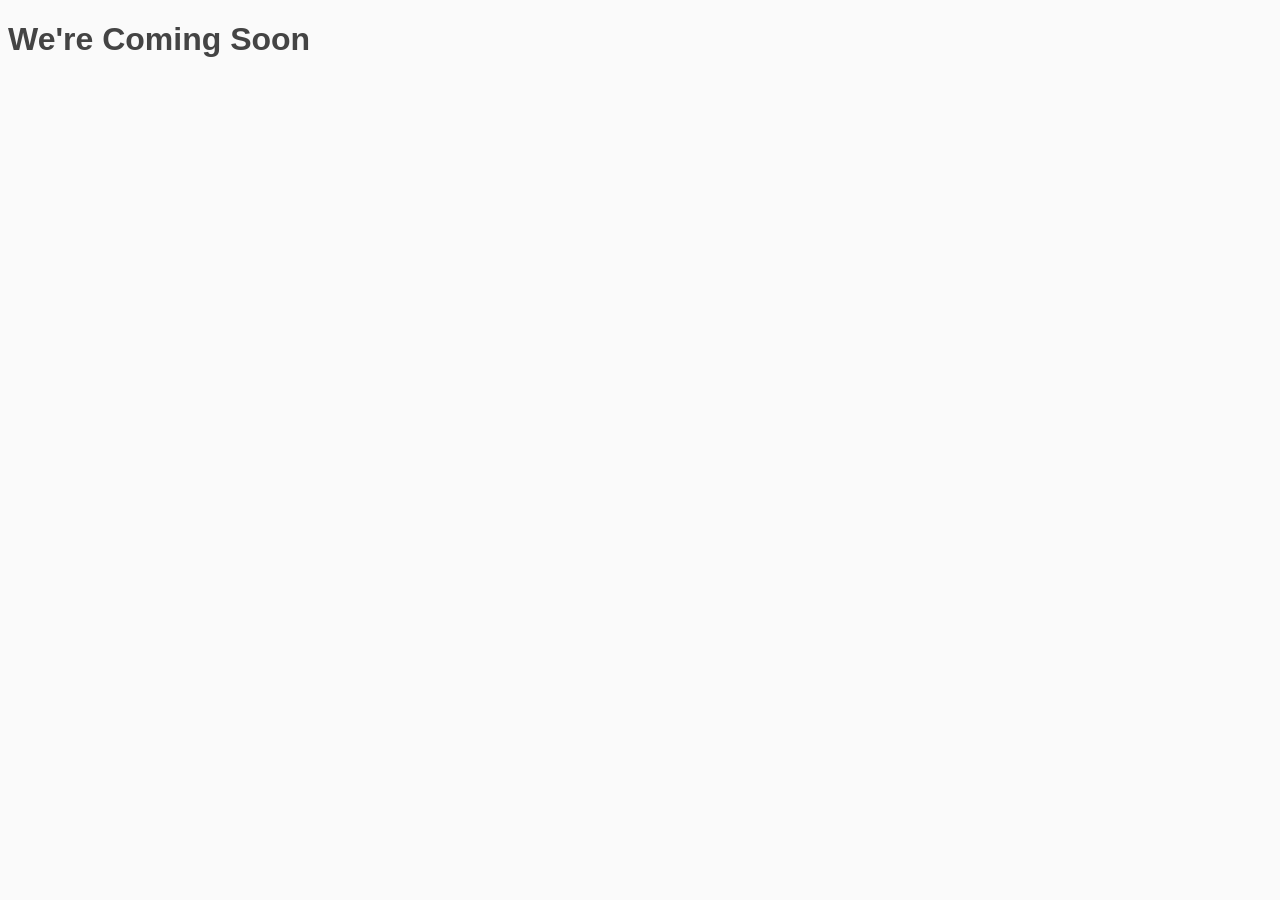
<file: public/assets/images/background/layout-boxed.html>
<!DOCTYPE html>
<html class="no-js seed-csp4" lang="en">
	<head>
		<meta charset="utf-8">
		<title></title>
		
		<meta name="viewport" content="width=device-width, initial-scale=1.0">
		
		
		<!-- Bootstrap and default Style -->
<link rel="stylesheet" href="http://swin-themes.com/wp-content/plugins/coming-soon/themes/default/bootstrap/css/bootstrap.min.css">
<link rel="stylesheet" href="http://swin-themes.com/wp-content/plugins/coming-soon/themes/default/style.css">
<style type="text/css">
/* calculated styles */

	/* Background Style */
    html{
		        	background: #fafafa;
		    }
    .seed-csp4 body{
							background: transparent;
				}
	
	
	
    /* Text Styles */
    	    .seed-csp4 body{
	        font-family: Helvetica, Arial, sans-serif	    }

	    .seed-csp4 h1, .seed-csp4 h2, .seed-csp4 h3, .seed-csp4 h4, .seed-csp4 h5, .seed-csp4 h6{
	        font-family: Helvetica, Arial, sans-serif	    }
    
    		.seed-csp4 body{
			color:#666666;
		}
    
            

    		.seed-csp4 h1, .seed-csp4 h2, .seed-csp4 h3, .seed-csp4 h4, .seed-csp4 h5, .seed-csp4 h6{
			color:#444444;
		}
    

    		.seed-csp4 a, .seed-csp4 a:visited, .seed-csp4 a:hover, .seed-csp4 a:active{
			color:#27AE60;
		}


    </style>
<!-- JS -->
<script src="http://swin-themes.com/wp-includes/js/jquery/jquery.js"></script>
<script src="http://swin-themes.com/wp-content/plugins/coming-soon/themes/default/bootstrap/js/bootstrap.js"></script>
<script src="http://swin-themes.com/wp-content/plugins/coming-soon/themes/default/js/script.js"></script>
<!-- Modernizr -->
<script src="http://swin-themes.com/wp-content/plugins/coming-soon/themes/default/js/modernizr.min.js"></script>

		
	</head>
<body>
<div id="seed-csp4-page">
		<div id="seed-csp4-content">
			
			<h1 id="seed-csp4-headline">We're Coming Soon</h1>
			
		</div><!-- / #seed-csp4-content -->


<!--[if lt IE 9]>
		<script>
		jQuery(document).ready(function($){$.supersized({slides:[ {image : ''} ]});});
		</script>
		<![endif]-->
</div>
</body>
</html>

<!-- Coming Soon Page and Maintenance Mode by SeedProd. Learn more: http://www.seedprod.com -->
</file>
